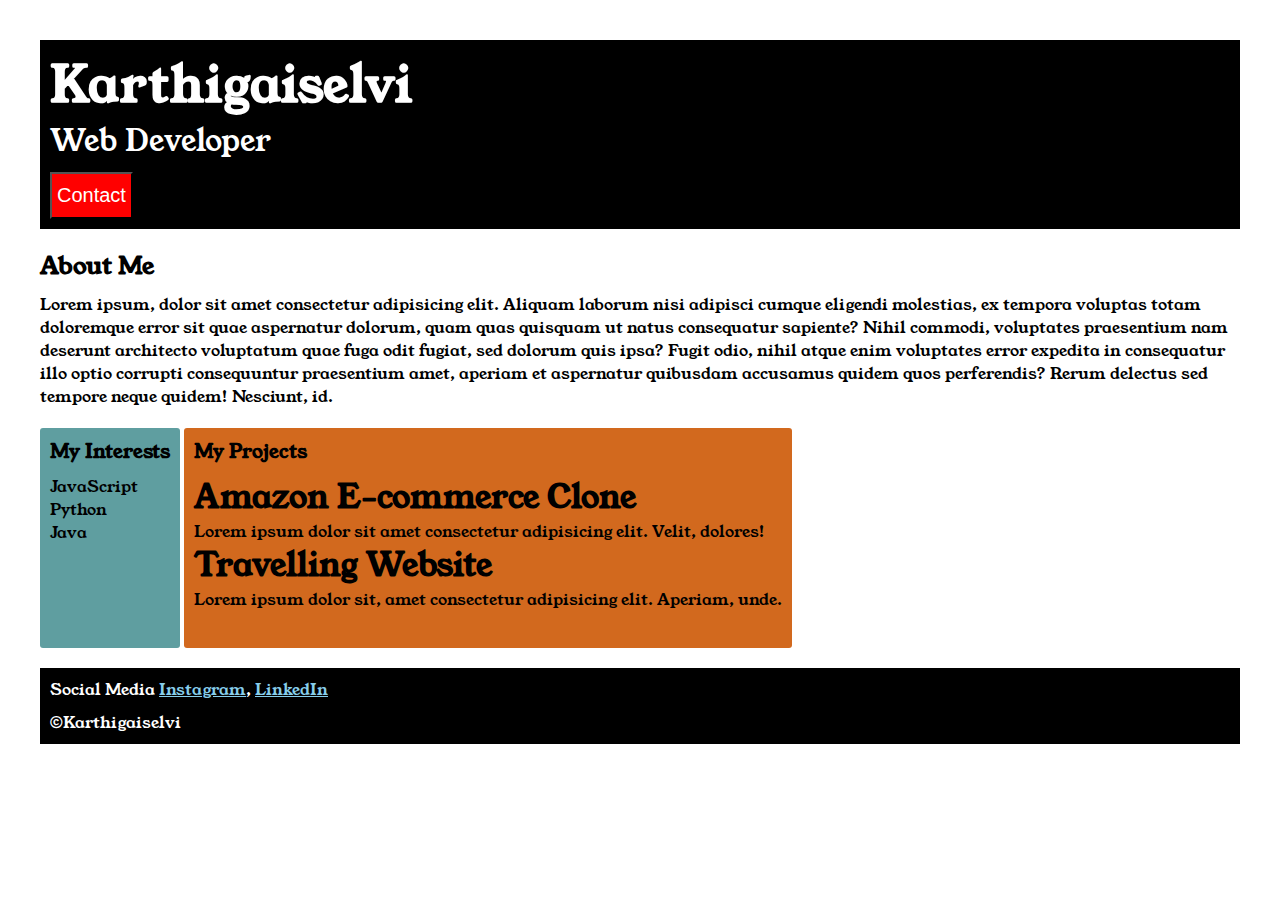
<file: index.html>
<!DOCTYPE html>
<html lang="en">

<head>
    <meta charset="UTF-8">
    <meta name="viewport" content="width=device-width, initial-scale=1.0">
    <link rel="stylesheet" href="style.css" type="text/css">
    <link rel="preconnect" href="https://fonts.googleapis.com">
    <link rel="preconnect" href="https://fonts.gstatic.com" crossorigin>
    <link href="https://fonts.googleapis.com/css2?family=Young+Serif&display=swap" rel="stylesheet">
    <title>Portfolio</title>
</head>

<body>
    <div class="container">
        <div class="Section-One">
            <h1 class="Section-One__name">Karthigaiselvi</h1>
            <p class="Section-One__role">Web Developer</p>
            <button class="Section-One__contact"><a href="contact.html">Contact</a></button>
        </div>
        <div class="Section-Two">
            <h2 class="Section-Two__title">About Me</h2>
            <p class="Section-Two__desc">Lorem ipsum, dolor sit amet consectetur adipisicing elit. Aliquam laborum nisi
                adipisci cumque eligendi molestias, ex tempora voluptas totam doloremque error sit quae aspernatur
                dolorum,
                quam quas quisquam ut natus consequatur sapiente? Nihil commodi, voluptates praesentium nam deserunt
                architecto voluptatum quae fuga odit fugiat, sed dolorum quis ipsa? Fugit odio, nihil atque enim
                voluptates
                error expedita in consequatur illo optio corrupti consequuntur praesentium amet, aperiam et aspernatur
                quibusdam accusamus quidem quos perferendis? Rerum delectus sed tempore neque quidem! Nesciunt, id.</p>
        </div>
        <div class="Section-Three">
            <h3 class="Section-Three__title">My Interests</h3>
            <ul class="Section-Three__desc">
                <li>JavaScript</li>
                <li>Python</li>
                <li>Java</li>
            </ul>
        </div>
        <div class="Section-Four">
            <h3 class="Section-Four__title">My Projects</h3>
            <ul class="Section-Four__desc">
                <li><h1>Amazon E-commerce Clone</h1>
                    <p>Lorem ipsum dolor sit amet consectetur adipisicing elit. Velit, dolores!</p>
                </li>
                <li><h1>Travelling Website</h1>
                    <p>Lorem ipsum dolor sit, amet consectetur adipisicing elit. Aperiam, unde.</p>
                </li>
            </ul>
        </div>
        <div class="Section-Five">
            <p class="Section-Five__title">Social Media <a href="">Instagram</a>, <a href="">LinkedIn</a></p>
            <p class="Section-Five__desc">&#169;Karthigaiselvi</p>
        </div>
    </div>

</body>

</html>
</file>
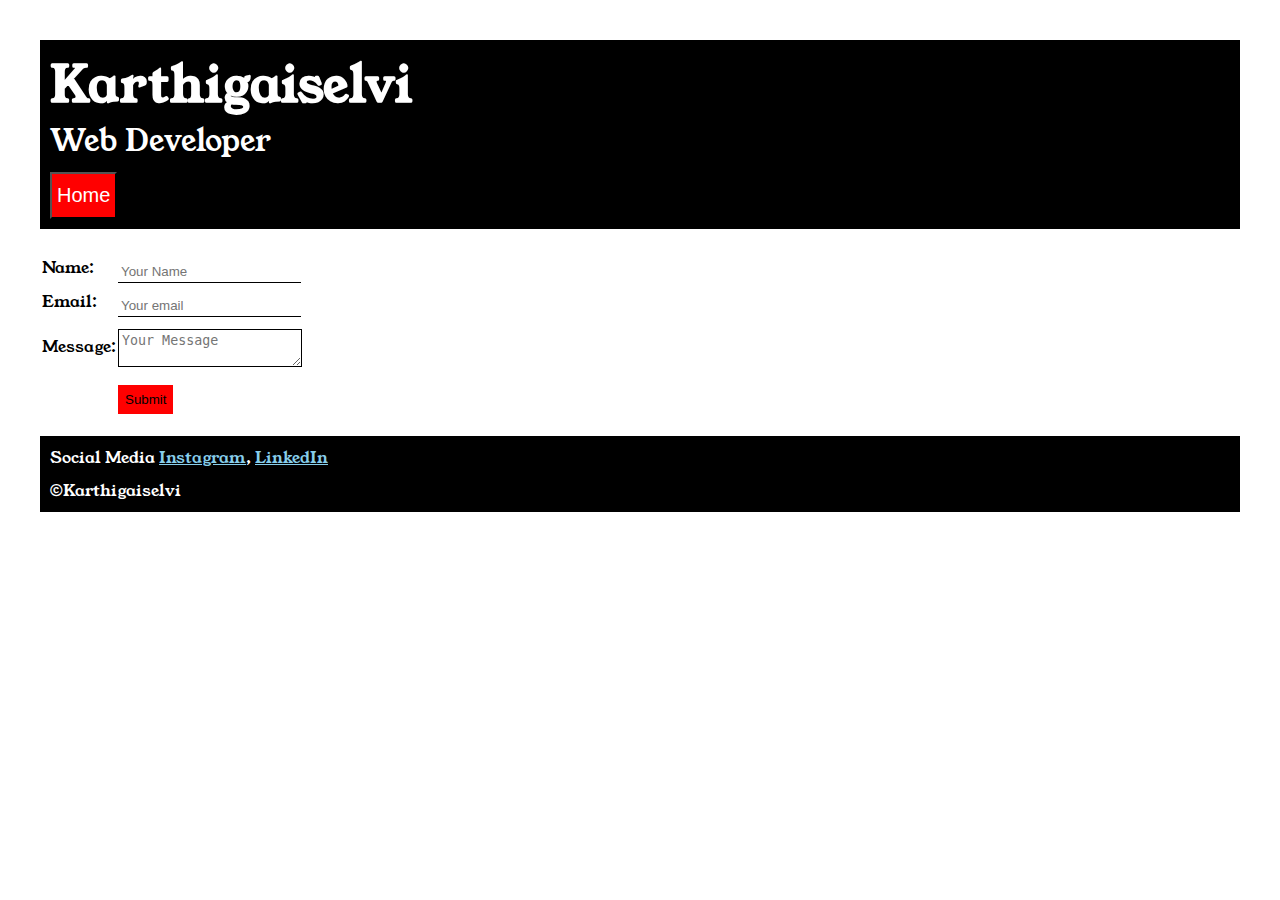
<file: contact.html>
<!DOCTYPE html>
<html lang="en">

<head>
    <meta charset="UTF-8">
    <meta name="viewport" content="width=device-width, initial-scale=1.0">
    <link rel="stylesheet" href="style.css" type="text/css">
    <link rel="preconnect" href="https://fonts.googleapis.com">
    <link rel="preconnect" href="https://fonts.gstatic.com" crossorigin>
    <link href="https://fonts.googleapis.com/css2?family=Young+Serif&display=swap" rel="stylesheet">
    <title>Contact Form</title>
</head>

<body>
    <div class="container">
        <div class="Section-One">
            <h1 class="Section-One__name">Karthigaiselvi</h1>
            <p class="Section-One__role">Web Developer</p>
            <button class="Section-One__contact"><a href="index.html">Home</a></button>
        </div>

        <form class="contact-form">
            <table>
                <tr>
                    <td>Name:</td>
                    <td><input type="text" placeholder="Your Name" class="contact-form__input"></td>
                </tr>
                <tr>
                    <td>Email:</td>
                    <td><input type="email" placeholder="Your email" class="contact-form__input"></td>
                </tr>
                <tr>
                    <td>Message:</td>
                    <td><textarea placeholder="Your Message" class="contact-form__textarea"></textarea></td>
                </tr>
                <tr>
                    <td>&#160;</td>
                    <td><button class="contact-form__submit">Submit</button></td>
                </tr>
            </table>
        </form>
        <div class="Section-Five">
            <p class="Section-Five__title">Social Media <a href="">Instagram</a>, <a href="">LinkedIn</a></p>
            <p class="Section-Five__desc">&#169;Karthigaiselvi</p>
        </div>
    </div>

</body>

</html>
</file>
<file: style.css>
*{
    margin: 0px;
    padding: 0px;
}
body{
    font-family: "Young Serif", serif;
}
.container{
    margin: 40px;
}
.Section-One{
    background-color: black;
    color: white;
    padding: 10px;
}
.Section-One__contact{
    padding: 10px 5px;
    background-color: red;
    color: white;
    font-size: 20px;
    margin-top: 10px;

}
.Section-One a{
    text-decoration: none;
    color: white;
}
.Section-One__name{
    font-size: 50px;
}
.Section-One__role{
    font-size: 30px;
}
.Section-Two, .Section-Three, .Section-Four, .Section-Five{
    margin-top: 20px;
}
.Section-Two__desc, .Section-Three__desc, .Section-Four__desc, .Section-Five__desc{
    margin-top: 10px;
}
.Section-Three li, .Section-Four li{
    list-style-type: none;
}
.Section-Three{
    background-color: cadetblue;
    height: 200px;
    padding: 10px;
    border-radius: 3px;
    display: inline-block;
    vertical-align: top;
}
.Section-Four{
    background-color: chocolate;
    height: 200px;
    padding: 10px;
    border-radius: 3px;
    display: inline-block;
    vertical-align: top;
}
.Section-Five{
    background-color: black;
    color: white;
    padding: 10px;
}
.Section-Five a{
    color: skyblue;
}


.contact-form{
    margin-top: 20px;
}
.contact-form__input, .contact-form__textarea, .contact-form__submit{
    margin-top: 10px;
}
.contact-form__input{
    padding: 3px;
    border: none;
    border-bottom: solid black 1px;
}
.contact-form__textarea{
    padding: 3px;
    border: none;
    border: solid black 1px;
}
.contact-form__submit{
    padding: 7px;
    border: none;
    border: solid black 1px;
    cursor: pointer;
    background-color: #ff0000;
    border: none;
}
</file>
